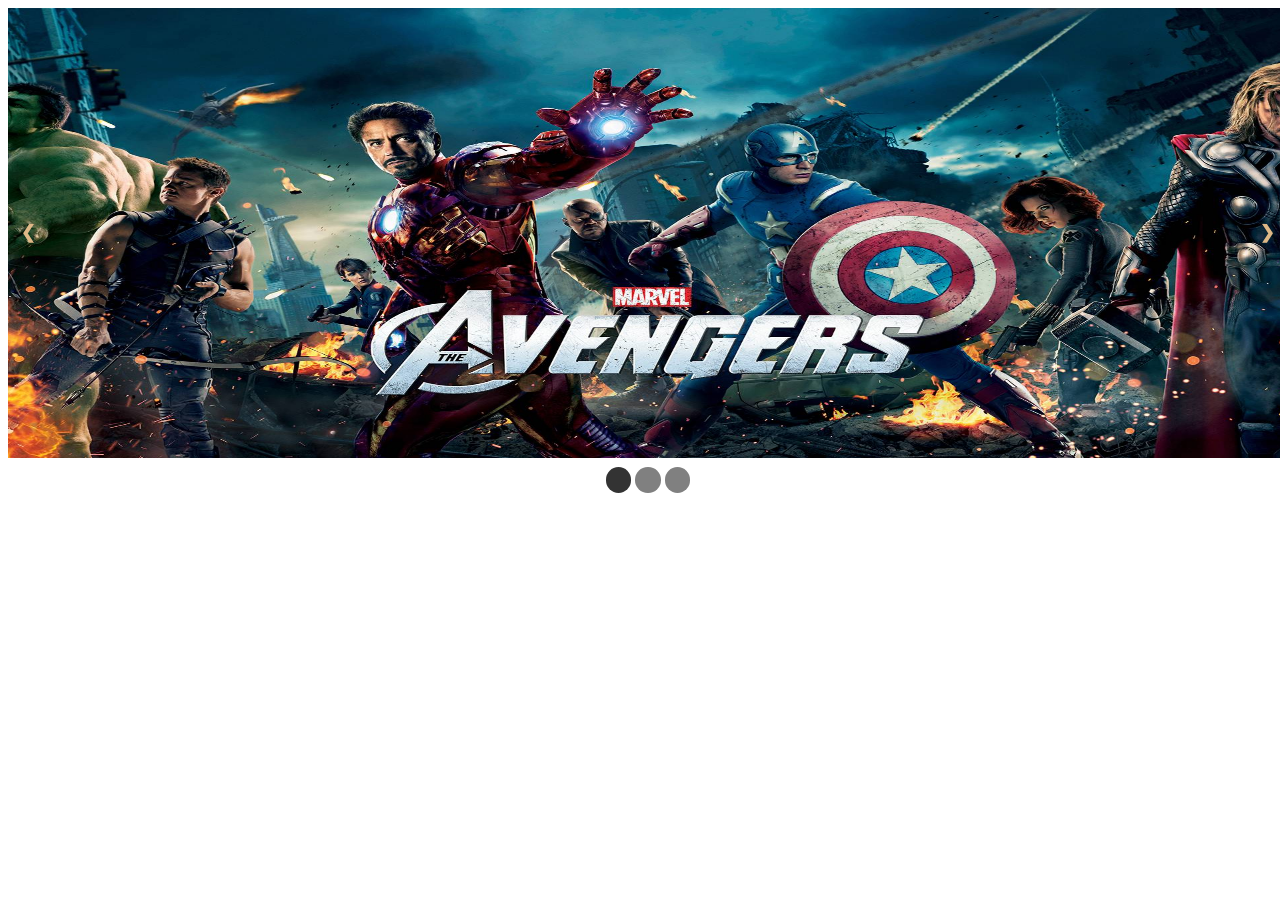
<file: login/index.html>
<!DOCTYPE html>
<html lang="en">
<head>
    <meta http-equiv="content-type" content="text/html" charset="UTF-8">
    <meta name="viewport" content="width=device-width,initial-scale=1.0">
    <title>Title</title>
    <style type="text/css">

        .slideshow-container{
            width: 100%;
            height: 400px;
            position: fixed;
            background-color: palegoldenrod;
            background-size: cover;
        }
        img{
            width: 100vw;
            height: 50vh;
        }
        .slides{
            display: none;
            width: 49vw;
            height: 49vh;
            position: static;
        }
        .prev,.next{
            position:absolute;
            top: 50%;
            color: burlywood;
            font-weight: bold;
            padding: 1vw;
            font-size: 18px;
            border-radius:0 3px;
            cursor: pointer;
        }
        .next{
            right: 0;
            border-radius: 0.3vw;
        }
        .prev:hover,.next:hover{
            background: rgba(0,0,0,0.8);
        }
        .dots{
            width: 1vw;
            height: 1vw;
            display: inline-block;
            background: gray;
            padding: .5vw;
            border-radius: 50%;
            cursor: pointer;
        }
        .fade{
            animation-name: fade;
            animation-duration: 0.2s;
        }
        @keyframes fade {
            from{opacity: 0.3}
            to{opacity: 1}
        }
        .active,.dots:hover{
            background: #333;
        }
    </style>
</head>
<body>

<div class="slideshow-container">
    <div class="slides fade">
    <div><img src="vDy3sUb.jpg"></div>
</div>
    <div class="slides">
        <div><img src="YnmrsIJ.jpg"></div>
    </div>
    <div class="slides">
        <div><img src="index.jpg"></div>
    </div>
    <br>
<a class="prev" onclick="plusIndex(-1)">&#10094</a>
    <a class="next" onclick="plusIndex(+1)">&#10095</a>
    <div style="text-align: center">
        <span class="dots" onclick="currentslide(1)"></span>
        <span class="dots" onclick="currentslide(2)"></span>
        <span class="dots" onclick="currentslide(3)"></span>
    </div>
    </div>

<script type="text/javascript">
    var slideIndex = 1;
    showImage(slideIndex);
    function plusIndex(n) {
        showImage(slideIndex += n);
    }
    function currentslide(n) {
        showImage(slideIndex = n);

    }
    function showImage(n) {
        var slide=document.getElementsByClassName("slides");
        var dots=document.getElementsByClassName("dots")
        if (n > slide.length){ slideIndex = 1;}
        if (n < 1){ slideIndex = slide.length};
        for (var i = 0; i < slide.length; i++)
        {
            slide[i].style.display = "none";
            slide[slideIndex-1].style.display = "block";
        }
        for (var i=0 ; i < slide.length ; i++){
            dots[i].className = dots[i].className.replace(" active","")
        }
        dots[slideIndex-1].className += " active";
    }
    auto()
    function auto() {
        var i;
        var slide=document.getElementsByClassName("slides");
        var dots=document.getElementsByClassName("dots");
        if(slideIndex > slide.length){slideIndex = 1;}
        for (var i = 0; i < slide.length; i++)
        {
            slide[i].style.display = "none";
        };
        slide[slideIndex-1].style.display = "block";
        for (var i=0 ; i < slide.length ; i++){
            dots[i].className = dots[i].className.replace(" active","")
        }
        dots[slideIndex-1].className += " active";

        slideIndex++;
        setTimeout(auto,3000);
    }
</script>
</body>
</html>
</file>
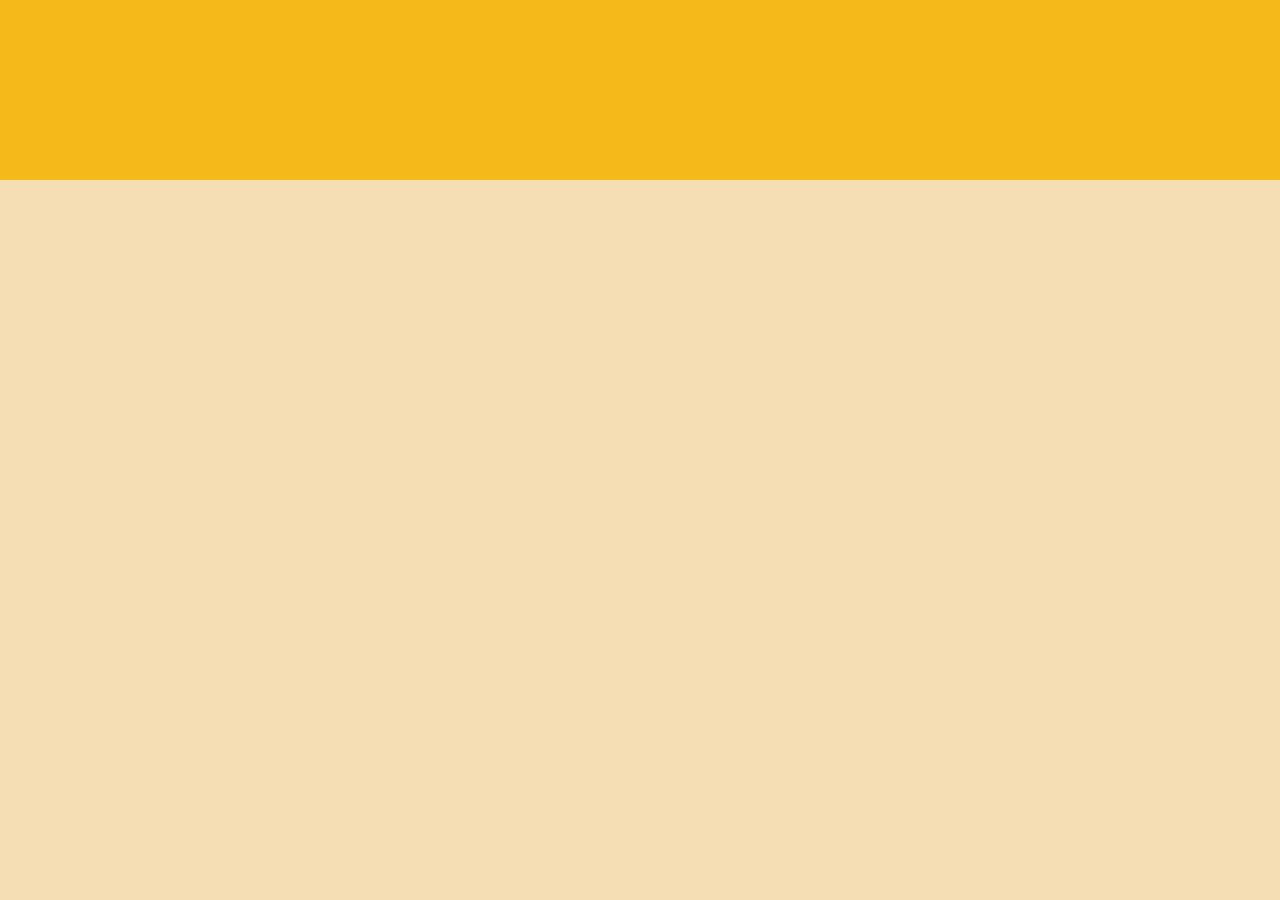
<file: confirmation.html>
<!DOCTYPE html>
<html lang="en" >

<head>
    <meta charset="UTF-8">
    <title>Confirmation</title>



    <link rel="stylesheet" href="comfirmation-css/style.css">

<style type="text/css">
    .pf-container{
        display: flex;
        background-color: #f5ba1a;
    }
    .pf-sidebar-containner
    {
        flex: 99vw;
        height: 20vh;
    }
    .pf-sidebar{
        height: 20vh;
        width: 99vw;
    }
    .pf-sidebar{
        background-color: #f5ba1a;
    }
    body
    {
        background-color: wheat;
    }
</style>

</head>

<body>
<div class="pf-container">
    <div class="pf-sidebar-containner">
        <div class="pf-sidebar">
        </div>
    </div>
</div>
<div class="form_wrapper">
    <div class="form_container">
        <div class="title_container">
            <h2>You have Successfully registered</h2>
        </div>
        Click here to login in<a href="login1.html">click</a>
    </div>
</body>
</html>
</file>
<file: comfirmation-css/style.css>
*{
  padding: 0px;
  margin: 0px;
  border: 0px;
}
body {
  font-family: Verdana, Geneva, sans-serif;
  font-size: 14px;
  background: #f2f2f2;
}

.clearfix:after {
  content: "";
  display: block;
  clear: both;
  visibility: hidden;
  height: 0;
}

.form_wrapper {
  background: #fff;
  width: 400px;
  max-width: 100%;
  box-sizing: border-box;
  padding: 25px;
  margin: 8% auto 0;
  position: relative;
  z-index: 1;
  border-top: 5px solid #f5ba1a;
  -webkit-box-shadow: 0 0 3px rgba(0, 0, 0, 0.1);
  -moz-box-shadow: 0 0 3px rgba(0, 0, 0, 0.1);
  box-shadow: 0 0 3px rgba(0, 0, 0, 0.1);
  -webkit-transform-origin: 50% 0%;
  transform-origin: 50% 0%;
  -webkit-transform: scale3d(1, 1, 1);
  transform: scale3d(1, 1, 1);
  -webkit-transition: none;
  transition: none;
  -webkit-animation: expand 0.8s 0.6s ease-out forwards;
  animation: expand 0.8s 0.6s ease-out forwards;
  opacity: 0;
}
.form_wrapper h2 {
  font-size: 1.5em;
  line-height: 1.5em;
  margin: 0;
}
.form_wrapper .title_container {
  text-align: center;
  padding-bottom: 15px;
}
.form_wrapper h3 {
  font-size: 1.1em;
  font-weight: normal;
  line-height: 1.5em;
  margin: 0;
}
.form_wrapper label {
  font-size: 12px;
}
.form_wrapper .row {
  margin: 10px -15px;
}
.form_wrapper .row > div {
  padding: 0 15px;
  box-sizing: border-box;
}
.form_wrapper .col_half {
  width: 50%;
  float: left;
}
.form_wrapper .input_field {
  position: relative;
  margin-bottom: 20px;
  -webkit-animation: bounce 0.6s ease-out;
  animation: bounce 0.6s ease-out;
}
.form_wrapper .input_field > span {
  position: absolute;
  left: 0;
  top: 0;
  color: #333;
  height: 100%;
  border-right: 1px solid #cccccc;
  text-align: center;
  width: 30px;
}
.form_wrapper .input_field > span > i {
  padding-top: 10px;
}
.form_wrapper .textarea_field > span > i {
  padding-top: 10px;
}
.form_wrapper input[type="text"], .form_wrapper input[type="email"], .form_wrapper input[type="password"] {
  width: 100%;
  padding: 8px 10px 9px 35px;
  height: 35px;
  border: 1px solid #cccccc;
  box-sizing: border-box;
  outline: none;
  -webkit-transition: all 0.30s ease-in-out;
  -moz-transition: all 0.30s ease-in-out;
  -ms-transition: all 0.30s ease-in-out;
  transition: all 0.30s ease-in-out;
}
.form_wrapper input[type="text"]:hover, .form_wrapper input[type="email"]:hover, .form_wrapper input[type="password"]:hover {
  background: #fafafa;
}
.form_wrapper input[type="text"]:focus, .form_wrapper input[type="email"]:focus, .form_wrapper input[type="password"]:focus {
  -webkit-box-shadow: 0 0 2px 1px rgba(255, 169, 0, 0.5);
  -moz-box-shadow: 0 0 2px 1px rgba(255, 169, 0, 0.5);
  box-shadow: 0 0 2px 1px rgba(255, 169, 0, 0.5);
  border: 1px solid #f5ba1a;
  background: #fafafa;
}
.form_wrapper input[type="submit"] {
  background: #f5ba1a;
  height: 35px;
  line-height: 35px;
  width: 100%;
  border: none;
  outline: none;
  cursor: pointer;
  color: #fff;
  font-size: 1.1em;
  margin-bottom: 10px;
  -webkit-transition: all 0.30s ease-in-out;
  -moz-transition: all 0.30s ease-in-out;
  -ms-transition: all 0.30s ease-in-out;
  transition: all 0.30s ease-in-out;
}
.form_wrapper input[type="submit"]:hover {
  background: #e1a70a;
}
.form_wrapper input[type="submit"]:focus {
  background: #e1a70a;
}


.form_container .row .col_half.last {
  border-left: 1px solid #cccccc;
}

.checkbox_option label {
  margin-right: 1em;
  position: relative;
}
.checkbox_option label:before {
  content: "";
  display: inline-block;
  width: 0.5em;
  height: 0.5em;
  margin-right: 0.5em;
  vertical-align: -2px;
  border: 2px solid #cccccc;
  padding: 0.12em;
  background-color: transparent;
  background-clip: content-box;
  transition: all 0.2s ease;
}
.checkbox_option label:after {
  border-right: 2px solid #000000;
  border-top: 2px solid #000000;
  content: "";
  height: 20px;
  left: 2px;
  position: absolute;
  top: 7px;
  transform: scaleX(-1) rotate(135deg);
  transform-origin: left top;
  width: 7px;
  display: none;
}
.checkbox_option input:hover + label:before {
  border-color: #000000;
}
.checkbox_option input:checked + label:before {
  border-color: #000000;
}
.checkbox_option input:checked + label:after {
  -moz-animation: check 0.8s ease 0s running;
  -webkit-animation: check 0.8s ease 0s running;
  animation: check 0.8s ease 0s running;
  display: block;
  width: 7px;
  height: 20px;
  border-color: #000000;
}

.radio_option label {
  margin-right: 1em;
}
.radio_option label:before {
  content: "";
  display: inline-block;
  width: 0.5em;
  height: 0.5em;
  margin-right: 0.5em;
  border-radius: 100%;
  vertical-align: -3px;
  border: 2px solid #cccccc;
  padding: 0.15em;
  background-color: transparent;
  background-clip: content-box;
  transition: all 0.2s ease;
}
.radio_option input:hover + label:before {
  border-color: #000000;
}
.radio_option input:checked + label:before {
  background-color: #000000;
  border-color: #000000;
}

.select_option {
  position: relative;
  width: 100%;
}
.select_option select {
  display: inline-block;
  width: 100%;
  height: 35px;
  padding: 0px 15px;
  cursor: pointer;
  color: #7b7b7b;
  border: 1px solid #cccccc;
  border-radius: 0;
  background: #fff;
  appearance: none;
  -webkit-appearance: none;
  -moz-appearance: none;
  transition: all 0.2s ease;
}
.select_option select::-ms-expand {
  display: none;
}
.select_option select:hover, .select_option select:focus {
  color: #000000;
  background: #fafafa;
  border-color: #000000;
  outline: none;
}

.select_arrow {
  position: absolute;
  top: calc(50% - 4px);
  right: 15px;
  width: 0;
  height: 0;
  pointer-events: none;
  border-width: 8px 5px 0 5px;
  border-style: solid;
  border-color: #7b7b7b transparent transparent transparent;
}

.select_option select:hover + .select_arrow, .select_option select:focus + .select_arrow {
  border-top-color: #000000;
}

.credit {
  position: relative;
  z-index: 1;
  text-align: center;
  padding: 15px;
  color: #f5ba1a;
}
.credit a {
  color: #e1a70a;
}

@-webkit-keyframes check {
  0% {
    height: 0;
    width: 0;
  }
  25% {
    height: 0;
    width: 7px;
  }
  50% {
    height: 20px;
    width: 7px;
  }
}
@keyframes check {
  0% {
    height: 0;
    width: 0;
  }
  25% {
    height: 0;
    width: 7px;
  }
  50% {
    height: 20px;
    width: 7px;
  }
}
@-webkit-keyframes expand {
  0% {
    -webkit-transform: scale3d(1, 0, 1);
    opacity: 0;
  }
  25% {
    -webkit-transform: scale3d(1, 1.2, 1);
  }
  50% {
    -webkit-transform: scale3d(1, 0.85, 1);
  }
  75% {
    -webkit-transform: scale3d(1, 1.05, 1);
  }
  100% {
    -webkit-transform: scale3d(1, 1, 1);
    opacity: 1;
  }
}
@keyframes expand {
  0% {
    -webkit-transform: scale3d(1, 0, 1);
    transform: scale3d(1, 0, 1);
    opacity: 0;
  }
  25% {
    -webkit-transform: scale3d(1, 1.2, 1);
    transform: scale3d(1, 1.2, 1);
  }
  50% {
    -webkit-transform: scale3d(1, 0.85, 1);
    transform: scale3d(1, 0.85, 1);
  }
  75% {
    -webkit-transform: scale3d(1, 1.05, 1);
    transform: scale3d(1, 1.05, 1);
  }
  100% {
    -webkit-transform: scale3d(1, 1, 1);
    transform: scale3d(1, 1, 1);
    opacity: 1;
  }
}
@-webkit-keyframes bounce {
  0% {
    -webkit-transform: translate3d(0, -25px, 0);
    opacity: 0;
  }
  25% {
    -webkit-transform: translate3d(0, 10px, 0);
  }
  50% {
    -webkit-transform: translate3d(0, -6px, 0);
  }
  75% {
    -webkit-transform: translate3d(0, 2px, 0);
  }
  100% {
    -webkit-transform: translate3d(0, 0, 0);
    opacity: 1;
  }
}
@keyframes bounce {
  0% {
    -webkit-transform: translate3d(0, -25px, 0);
    transform: translate3d(0, -25px, 0);
    opacity: 0;
  }
  25% {
    -webkit-transform: translate3d(0, 10px, 0);
    transform: translate3d(0, 10px, 0);
  }
  50% {
    -webkit-transform: translate3d(0, -6px, 0);
    transform: translate3d(0, -6px, 0);
  }
  75% {
    -webkit-transform: translate3d(0, 2px, 0);
    transform: translate3d(0, 2px, 0);
  }
  100% {
    -webkit-transform: translate3d(0, 0, 0);
    transform: translate3d(0, 0, 0);
    opacity: 1;
  }
}
@media (max-width: 600px) {
  .form_wrapper .col_half {
    width: 100%;
    float: none;
  }

  .bottom_row .col_half {
    width: 50%;
    float: left;
  }

  .form_container .row .col_half.last {
    border-left: none;
  }

  .remember_me {
    padding-bottom: 20px;
  }
}
</file>
